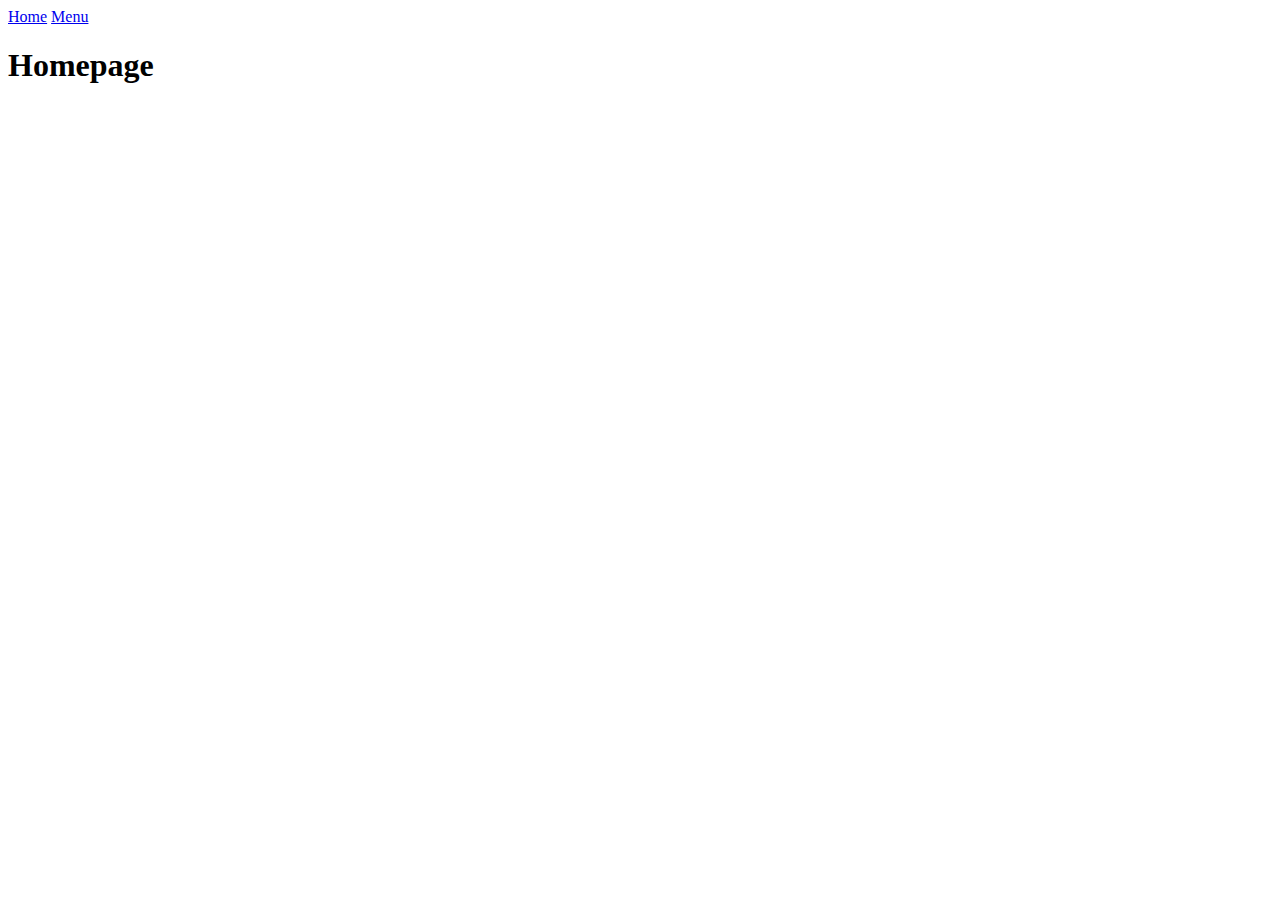
<file: Projects/Week 1/soupsandsalads/home.html>
<!DOCTYPE html>
<html>
<head>
	<title>Two Sandals Soups and Salads</title>
</head>
<body>
	<nav>
	<a href="file://C:\Users\sjones\Desktop\Learning HTML\Codecademy\Projects\Soup Project - Week 1\home.html">Home</a>
	<a href="file://C:\Users\sjones\Desktop\Learning HTML\Codecademy\Projects\Soup Project - Week 1\index.html">Menu</a>
	</nav>
	<h1>Homepage</h1>
</body>
</html>
</file>
